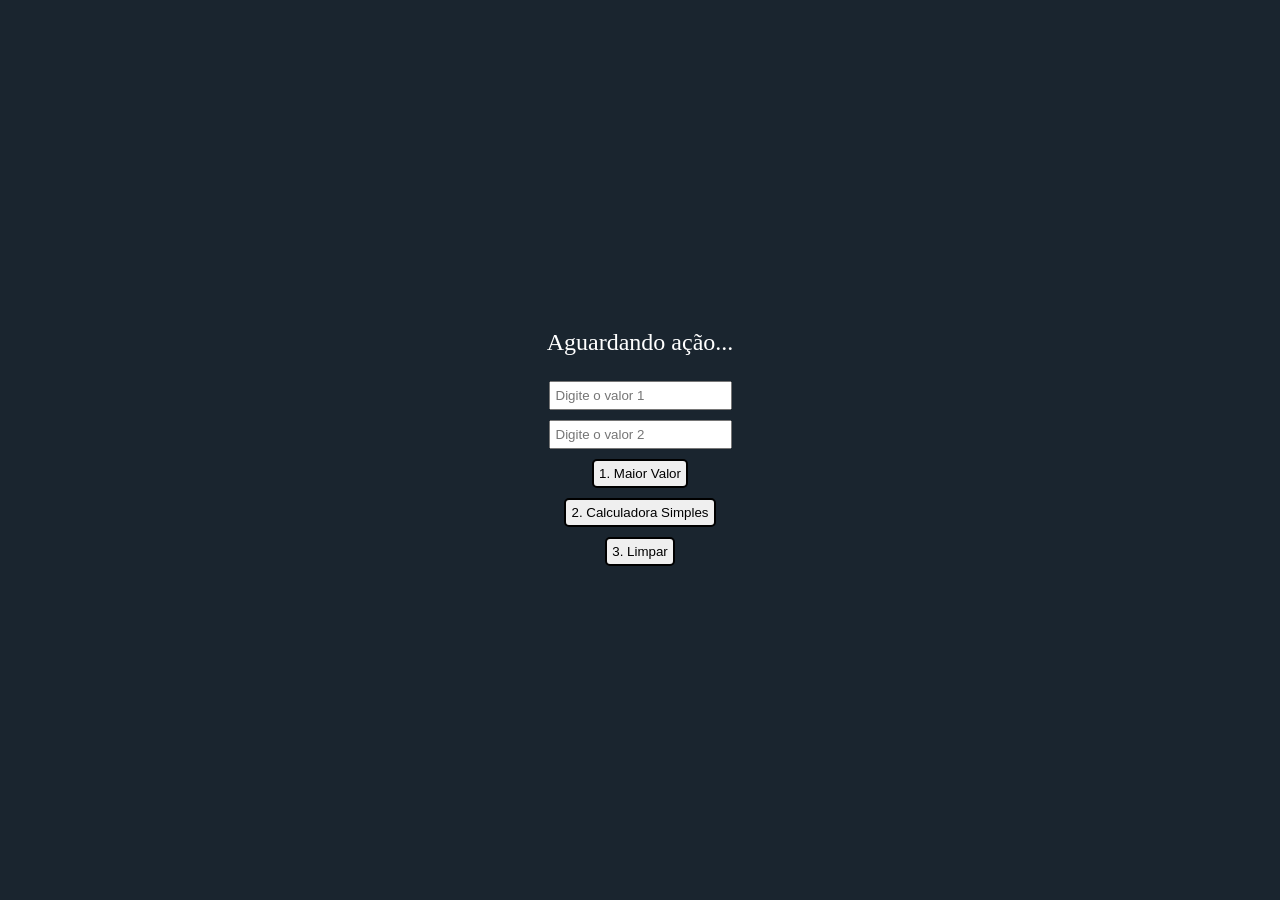
<file: atividade 4/index.html>
<!DOCTYPE html>
<html lang="pt-BR">
<head>
    <meta charset="UTF-8">
    <meta name="viewport" content="width=device-width, initial-scale=1.0">
    <title>Atividade</title>
    <link rel="stylesheet" href="./index.css">
</head>
<body>
    <label id="lblResultado" class="lbl">Aguardando ação...</label>

    <input id="inptValor1" class="inpt" type="number" placeholder="Digite o valor 1">
    <input id="inptValor2" class="inpt" type="number" placeholder="Digite o valor 2">
    
    <button id="btnMaior" class="btn">1. Maior Valor</button>
    <button id="btnCalc" class="btn">2. Calculadora Simples</button>
    <button id="btnLimpar" class="btn">3. Limpar</button>

    <script src="./index.js" defer></script>
</body>
</html>
</file>
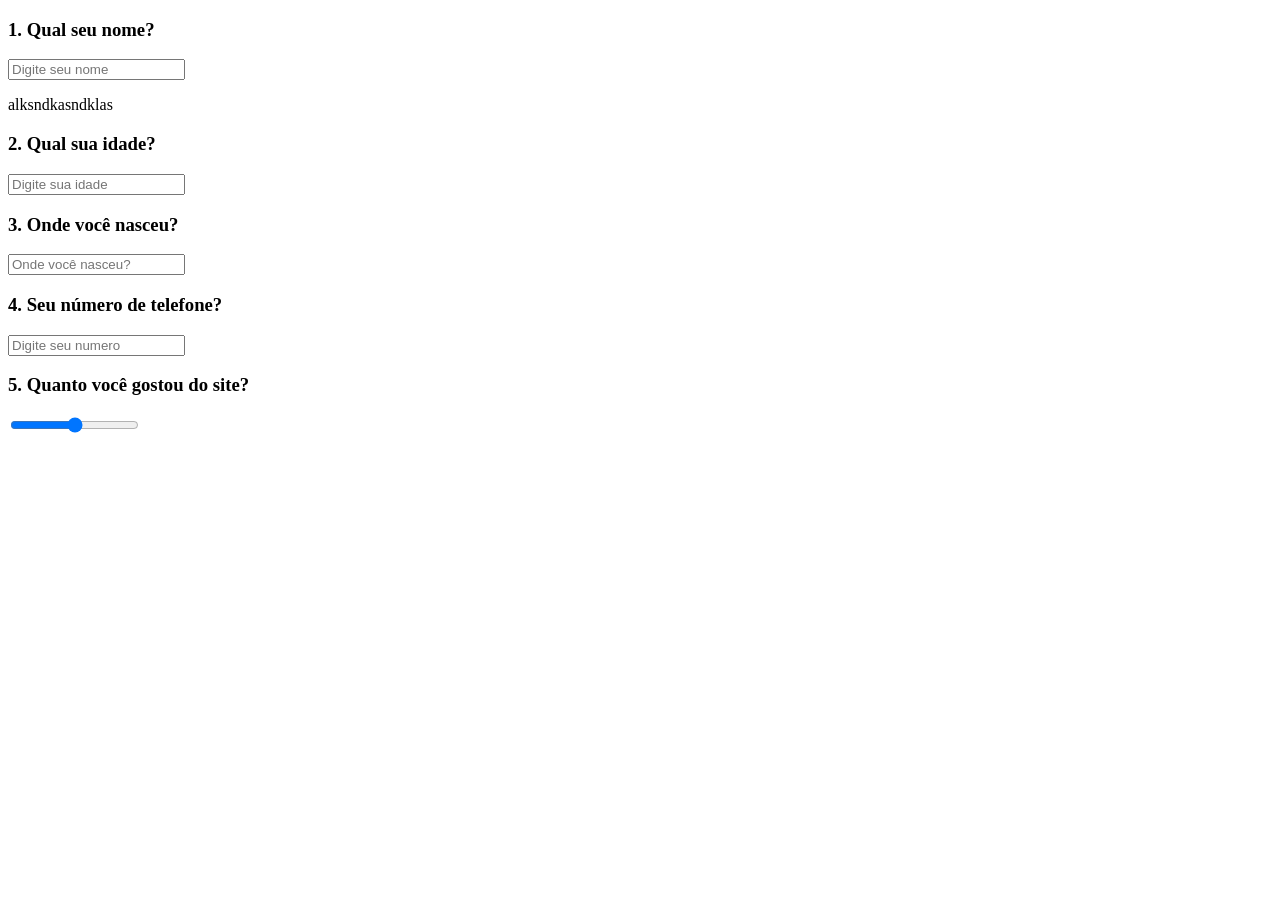
<file: meusite/index.html>
<!DOCTYPE html>
<html lang="en">

<head>
    <meta charset="UTF-8">
    <meta name="viewport" content="width=device-width, initial-scale=1.0">
    <title>Meu site</title>
</head>

<body>
    <h3>1. Qual seu nome?</h3>
    <input type="text" placeholder="Digite seu nome">
    <p>alksndkasndklas</p>
    <h3>2. Qual sua idade?</h3>
    <input type="number" placeholder="Digite sua idade">
    <h3>3. Onde você nasceu?</h3>
    <input type="text" placeholder="Onde você nasceu?">
    <p></p>
    <h3>4. Seu número de telefone?</h3>
    <input type="number" placeholder="Digite seu numero">
    <p></p>
    <h3>5. Quanto você gostou do site?</h3>
    <input type="range" min="0" max="10">

</body>

</html>
</file>
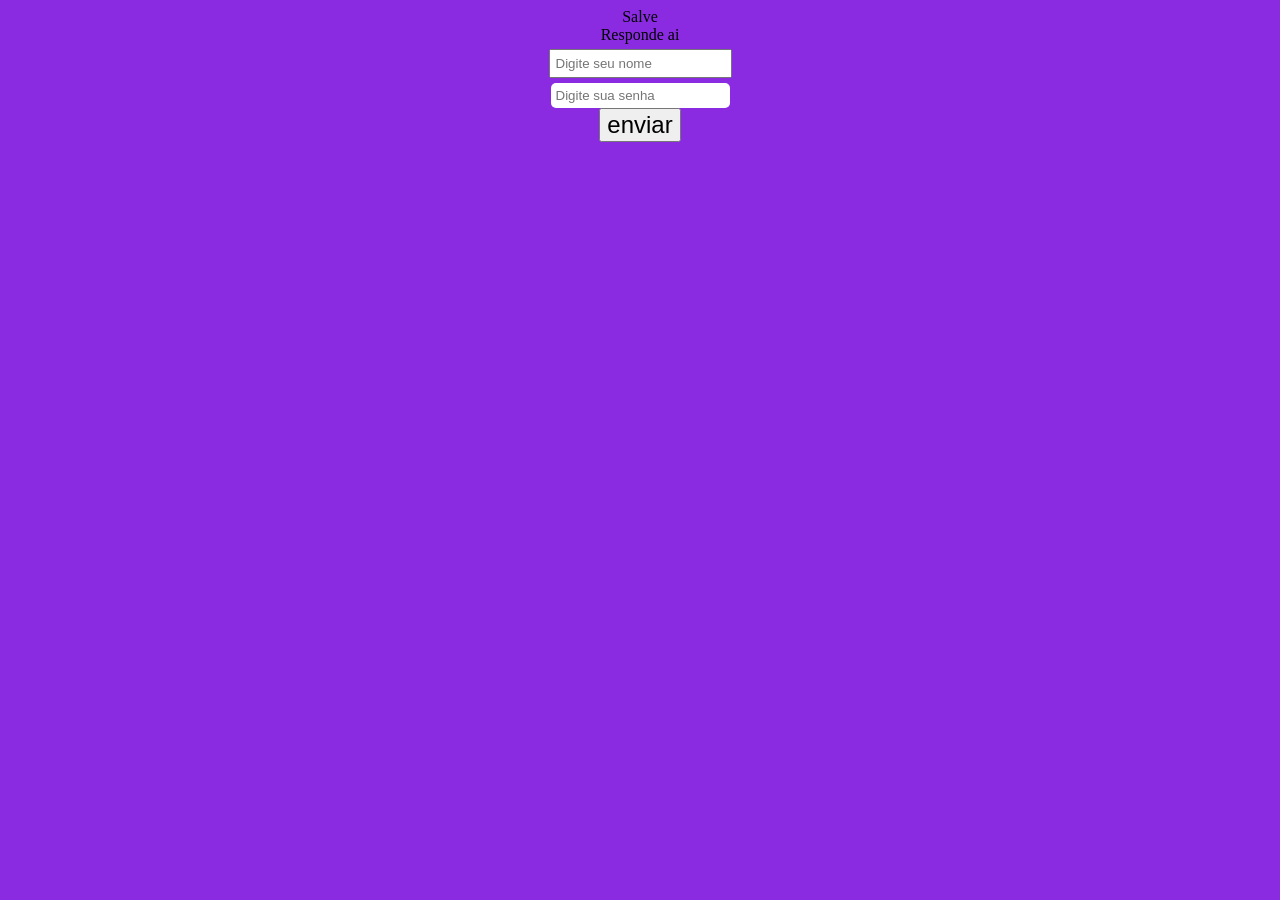
<file: site2.0/index.html>
<!DOCTYPE html>
<html lang="en">

<head>
    <meta charset="UTF-8">
    <meta name="viewport" content="width=device-width, initial-scale=1.0">
    <title>Document</title>
    <link rel="stylesheet" href="./index.css">
</head>

<body>
    <label id="ibid" class="ibl">Salve</label>
    <label>Responde ai</label>
    <input id="idnome" class="nome" type="text" placeholder="Digite seu nome">
    <input id="idsenha" class="senha" type="password" placeholder="Digite sua senha">
    <button id="btnEnviar" class="btn">enviar</button>



    <script src="./códigos/index.js" defer></script>
</body>

</html>
</file>
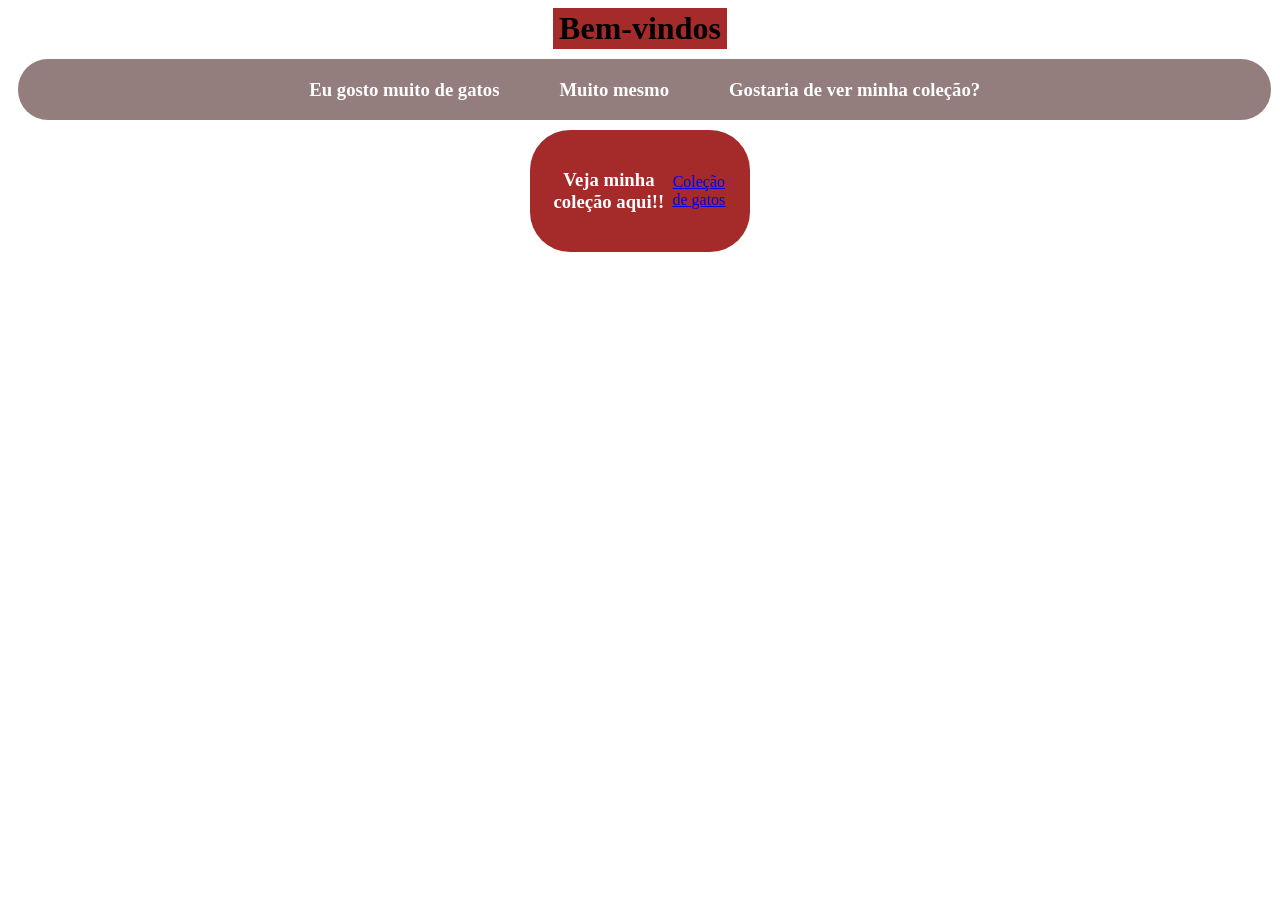
<file: atividade2/HTML/index.html>
<!DOCTYPE html>
<html lang="en">

<head>
    <meta charset="UTF-8">
    <meta name="viewport" content="width=device-width, initial-scale=1.0">
    <link rel="stylesheet" href="../CSS/index.css">
    <title>Gatos</title>
</head>

<body>
    <h1 class="titulo"> Bem-vindos</h1>
    <div class="card-apresentacao">
        <h3>Eu gosto muito de gatos</h3>
        <p></p>
        <h3>Muito mesmo</h3>
        <p></p>
        <h3>Gostaria de ver minha coleção?</h3>
    </div>
    <div class="card-colecao">
        <h3>Veja minha coleção aqui!! </h3>
        <a href="./colecao.html">Coleção de gatos</a>
    </div>

</body>

</html>
</file>
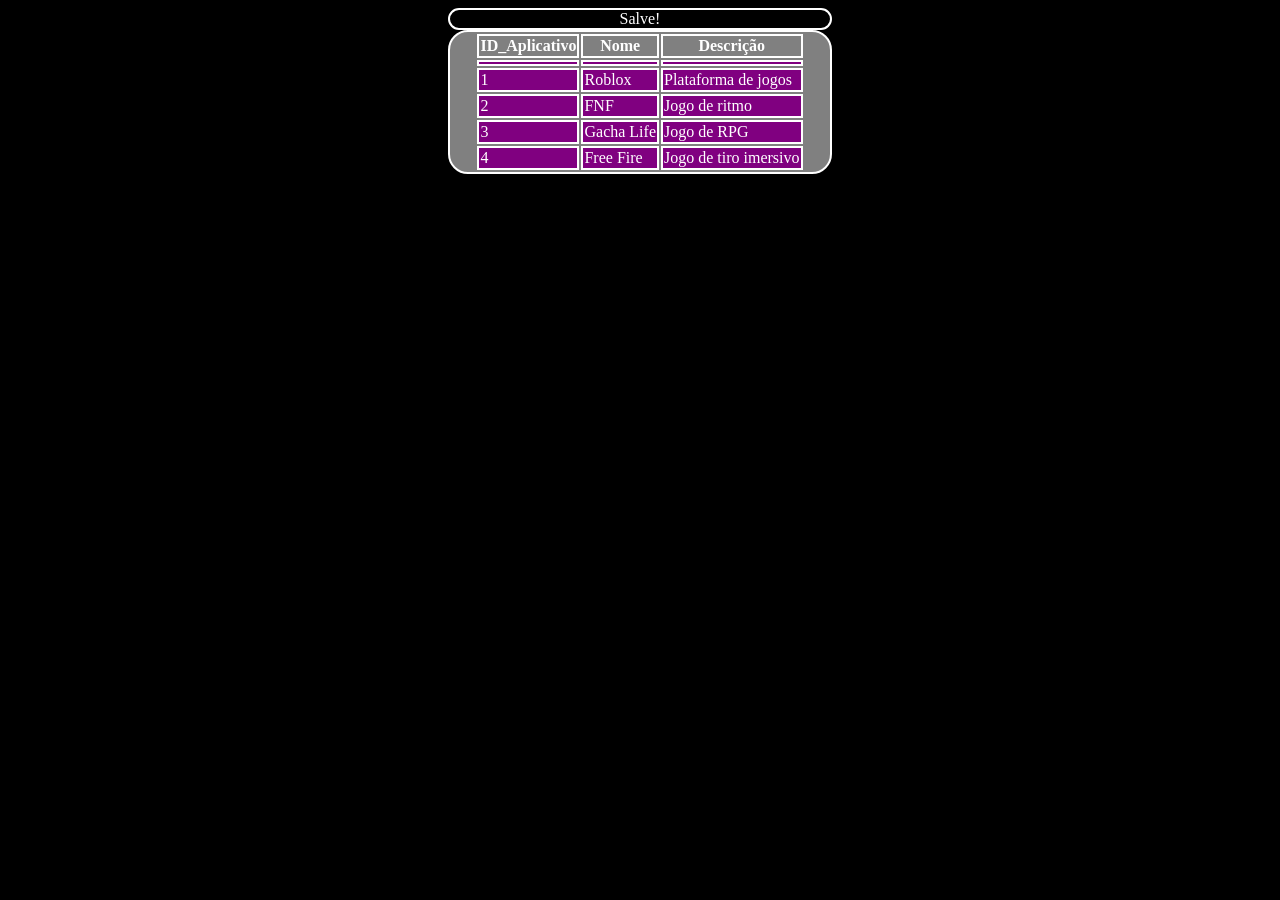
<file: atividade5/HTML/index.html>
<!DOCTYPE html>
<html lang="en">
<head>
    <meta charset="UTF-8">
    <meta name="viewport" content="width=device-width, initial-scale=1.0">
    <title>Trabalho2</title>
    <link rel="stylesheet" href="../CSS/index.css">
</head>
<body>
    <label class="titulo">Salve!</label>
     <div class="container">
        <table class="tabela">
            <thead  class="tabelaTitulos">
                <tr>
                    <th>ID_Aplicativo</th>
                    <th>Nome</th>
                    <th>Descrição</th>
                </tr>
            </thead>
            <tbody id="tabela-corpo" class="tabela-corpo">
                <tr>
                    <td> </td>
                    <td> </td>
                    <td> </td>
                </tr>
            </tbody>
        </table>
    </div>
    <script src="../JS/index.js" defer></script>
</body>
</html>
</file>
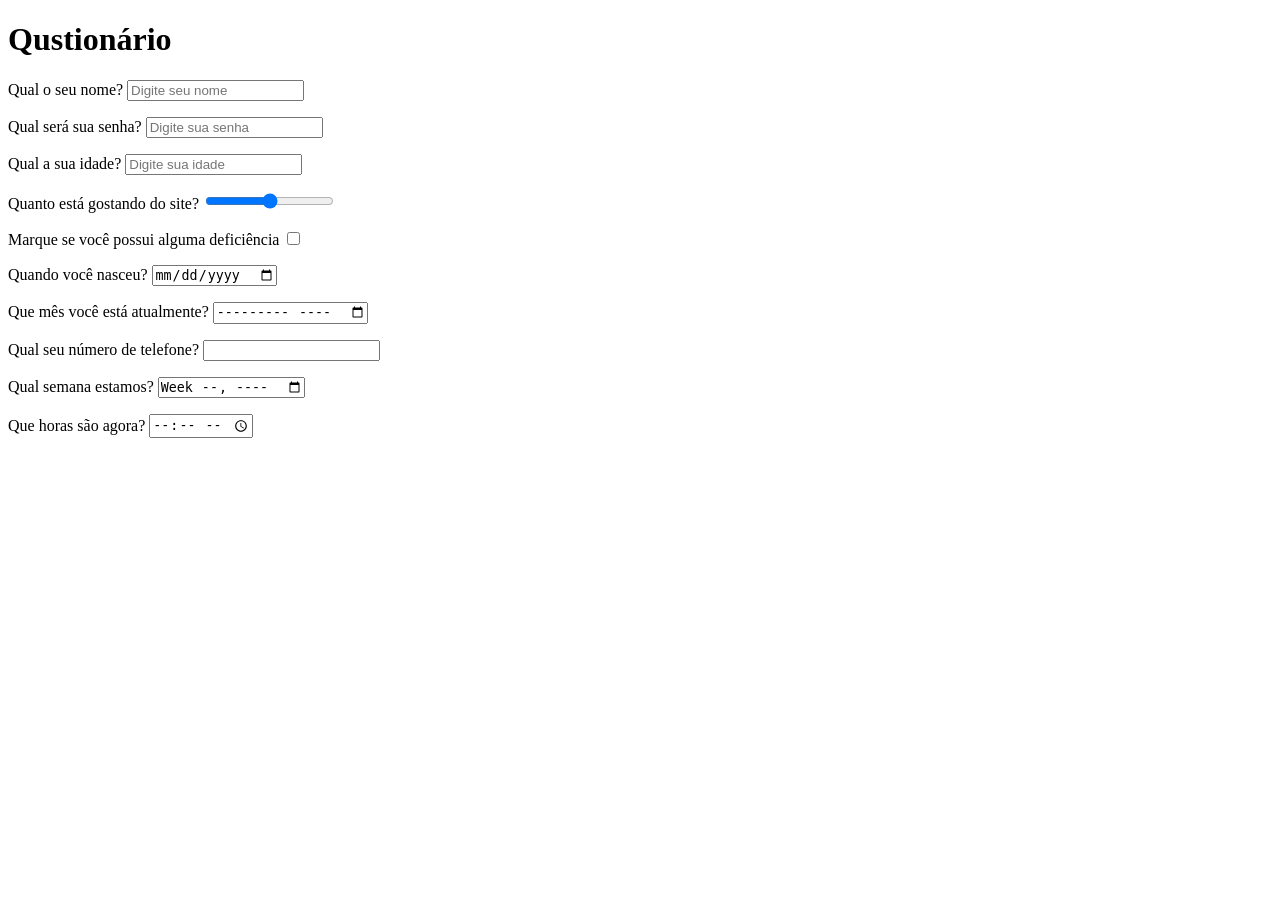
<file: meusite/trabalho.html>
<!DOCTYPE html>
<html lang="en">

<head>
    <meta charset="UTF-8">
    <meta name="viewport" content="width=device-width, initial-scale=1.0">
    <title>Questionário</title>
</head>

<body>
    <h1>Qustionário</h1>
    <label>Qual o seu nome?</label>
    <input type="text" placeholder="Digite seu nome">
    <p></p>
    <label>Qual será sua senha?</label>
    <input type="password" placeholder="Digite sua senha">
    <p></p>
    <label>Qual a sua idade?</label>
    <input type="number" placeholder="Digite sua idade">
    <p></p>
    <label>Quanto está gostando do site?</label>
    <input type="range">
    <p></p>
    <label>Marque se você possui alguma deficiência</label>
    <input type="checkbox">
    <p></p>
    <label>Quando você nasceu?</label>
    <input type="date">
    <p></p>
    <label>Que mês você está atualmente?</label>
    <input type="month">
    <p></p>
    <label>Qual seu número de telefone?</label>
    <input type="tel">
    <p></p>
    <label>Qual semana estamos?</label>
    <input type="week">
    <p></p>
    <label>Que horas são agora?</label>
    <input type="time">
</body>

</html>
</file>
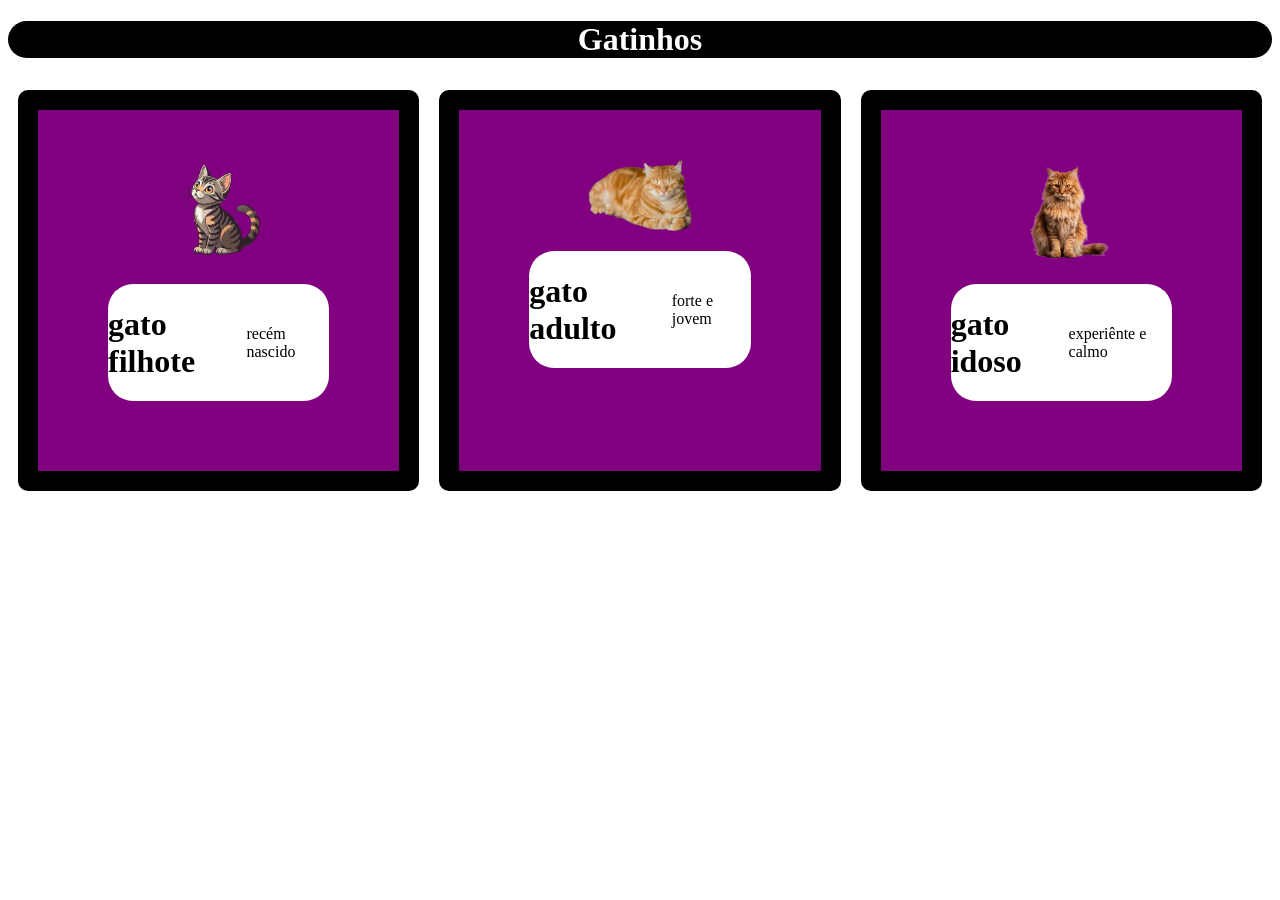
<file: atividade2/HTML/colecao.html>
<!DOCTYPE html>
<html lang="en">

<head>
    <meta charset="UTF-8">
    <meta name="viewport" content="width=device-width, initial-scale=1.0">
    <link rel="stylesheet" href="../CSS/colecao.css">
    <title>Coleção de gatos</title>
</head>

<body>
    <h1 class="titulo">Gatinhos</h1>
    <div class="container">
        <div class="card">
            <div class="card-imagem">
                <img class="image" src="../IMAGEM/gato.png">
            </div>
            <div class="card-content">
                <h1>gato filhote</h1>
                <p>recém nascido</p>
            </div>
        </div>
        <div class="card">
            <div class="card-imagem">
                <img class="image" src="../IMAGEM/gato adulto.png">
            </div>
            <div class="card-content">
                <h1>gato adulto</h1>
                <p>forte e jovem</p>
            </div>
        </div>
        <div class="card">
            <div class="card-imagem">
                <img class="image" src="../IMAGEM/gato velho.png">
            </div>
            <div class="card-content">
                <h1>gato idoso</h1>
                <p>experiênte e calmo</p>
            </div>
        </div>

    </div>

</body>

</html>
</file>
<file: atividade 4/index.css>
body {
    background-color: #1a252f;
    color: white;
    display: flex;
    align-items: center;
    justify-content: center;
    flex-direction: column;
    height: 100vh;
    margin: 0;
}

.inpt {
    padding: 5px;
    margin: 5px;
}

.btn {
    padding: 5px;
    margin: 5px;
    border-radius: 5px;
    border: 2px solid black;
    cursor: pointer;
}

.lbl {
    font-size: 24px;
    margin-bottom: 20px;
}
</file>
<file: site2.0/index.css>
body {
    background-color: blueviolet;
    display: flex;
    align-items: center;
    justify-content: center;
    flex-direction: column;
}

.nome {
    padding: 5px;
    margin: 5px;
}

.senha {
    padding: 5px;
    border-radius: 5px;
    border: 2px green;
}

.btn {
    color: black;
    font-size: 24px;
}
</file>
<file: atividade2/CSS/index.css>
.body {
    background-color: aquamarine;
}

.titulo {
    color: black;
    background-color: brown;
    padding: 2px;
    width: 170px;
    text-align: center;
    margin: auto;


}

.card-apresentacao {
    color: white;
    display: flex;
    width: 99%;
    background-color: rgb(148, 125, 125);
    padding: 1px;
    margin: 10px;
    border-radius: 30px;
    flex-direction: row;
    gap: 30px;
    align-items: center;
    justify-content: center;

}

.card-colecao {
    background-color: brown;
    color: white;
    width: 180px;
    border-radius: 40px;
    display: flex;
    flex-direction: center;
    align-items: center;
    justify-content: center;
    text-align: center;
    padding: 20px;
    margin: 0 auto;
}
</file>
<file: atividade5/CSS/index.css>
body {
    background-color: black;
    display: flex;
    justify-content: center;
    align-items: center;
    flex-direction: column;
}

.titulo {
    color: white;
    border: 2px solid white;
    border-radius: 20px;
    width: 30%;
    display: flex;
    justify-content: center;
    align-items: center;
}

.container {
    color: white;
    border: 2px solid white;
    background-color: gray;
    border-radius: 20px;
    width: 30%;
    height: 50%;
    display: flex;
    justify-content: center;
    align-items: center;
}

.tabela {
    font-size: 100%;
}

.tabela-corpo {
    background-color: purple;
}

th,
td {
    border: 2px solid white;
}

th {
    background-color: gray;
}
</file>
<file: atividade2/CSS/colecao.css>
.body {
    background-color: purple;

}

.titulo {
    color: white;
    background-color: black;
    border-radius: 20px;
    text-align: center;
}

.container {
    display: flex;
    background-color: white;
}

.image {
    width: 40%;
}

.card {
    background-color: purple;
    padding: 50px;
    width: 30%;
    margin: 10px;
    border: 20px solid black;
    border-radius: 10px;
}

.card-imagem {
    width: 100%;
    display: flex;
    align-items: center;
    justify-content: center;
}

.card-content {
    display: flex;
    background-color: white;
    border-radius: 25px;
    margin: 20px;
    align-items: center;
    justify-content: center;

}
</file>
